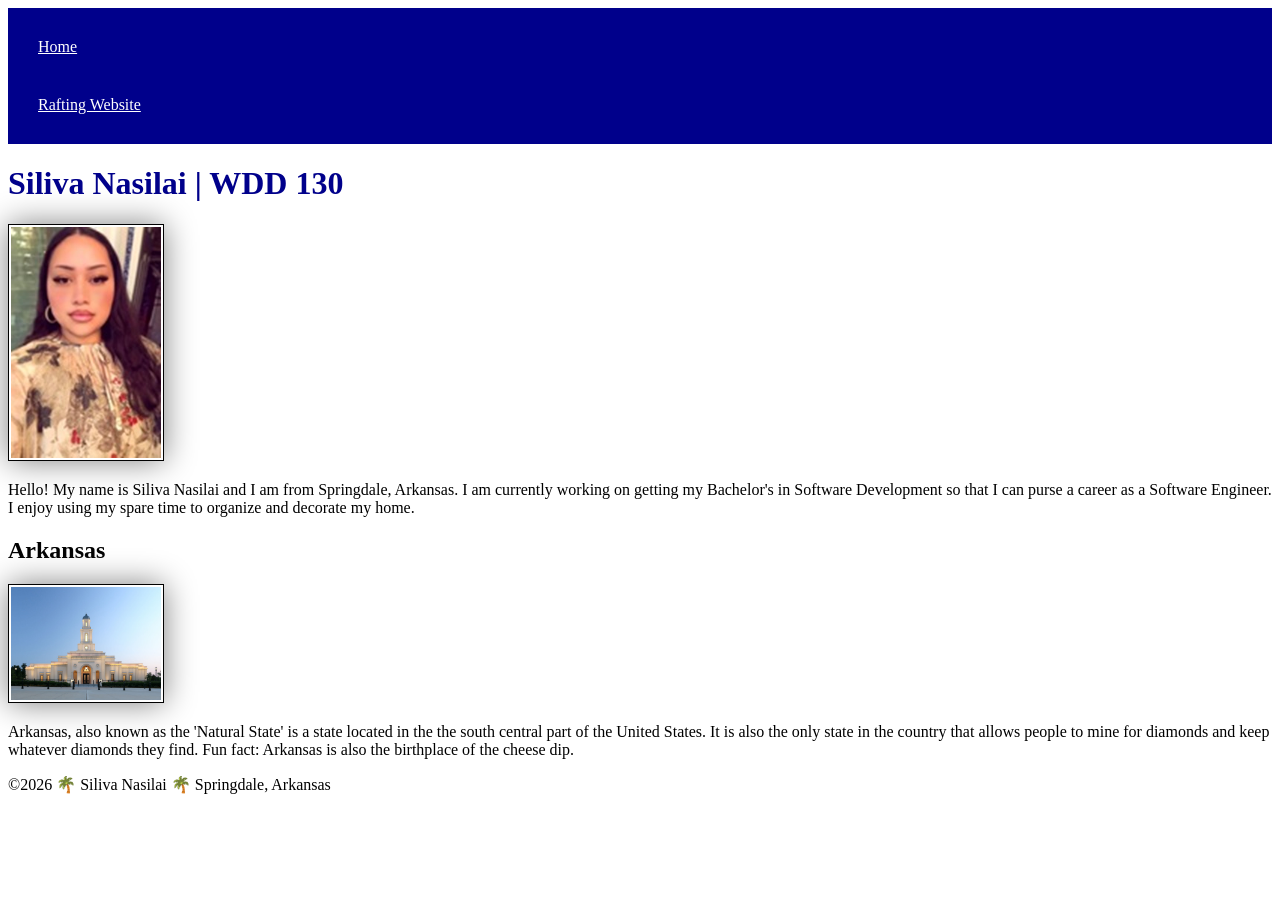
<file: index.html>
<!DOCTYPE html>
<html lang="en-US">

<head>
    <meta charset="utf-8">
    <meta name="viewport" content="width=device-width, initial-scale=1.0">
    <title>Siliva Nasilai | WDD 130</title>
    <meta name="description" content="Siliva Nasilai, WDD130, the purpose of the page.">
    <meta name="author" content="Siliva Nasilai">

    <link rel="stylesheet" href="styles/styles.css">
</head>

<body>
    <header>
        <nav>
            <a href="#">Home</a>
            <a href="wwr/">Rafting Website</a>
        </nav>
    </header>
    <main>
        <h1>Siliva Nasilai | WDD 130</h1>
        <img src="images/profile.jpg" alt="Hello, my name is Siliva Nasilai" width="200">
        <p>Hello! My name is Siliva Nasilai and I am from Springdale, Arkansas. I am currently
            working on getting my Bachelor's in Software Development so that I can purse a
            career as a Software Engineer. I enjoy using my spare time to organize and decorate my
            home.
        </p>
    </main>

    <aside>
        <h2>Arkansas</h2>
        <img src="images/bentonville-temple.jpg" alt="Bentonville Arkansas Temple">
        <p>
            Arkansas, also known as the 'Natural State' is a state located in the the south
            central part of the United States. It is also the only state in the country that
            allows people to mine for diamonds and keep whatever diamonds they find. Fun
            fact: Arkansas is also the birthplace of the cheese dip.
        </p>
    </aside>


    <footer>
        <p>&copy;2026 🌴 Siliva Nasilai 🌴 Springdale, Arkansas</p>
    </footer>
</body>

</html>
</file>
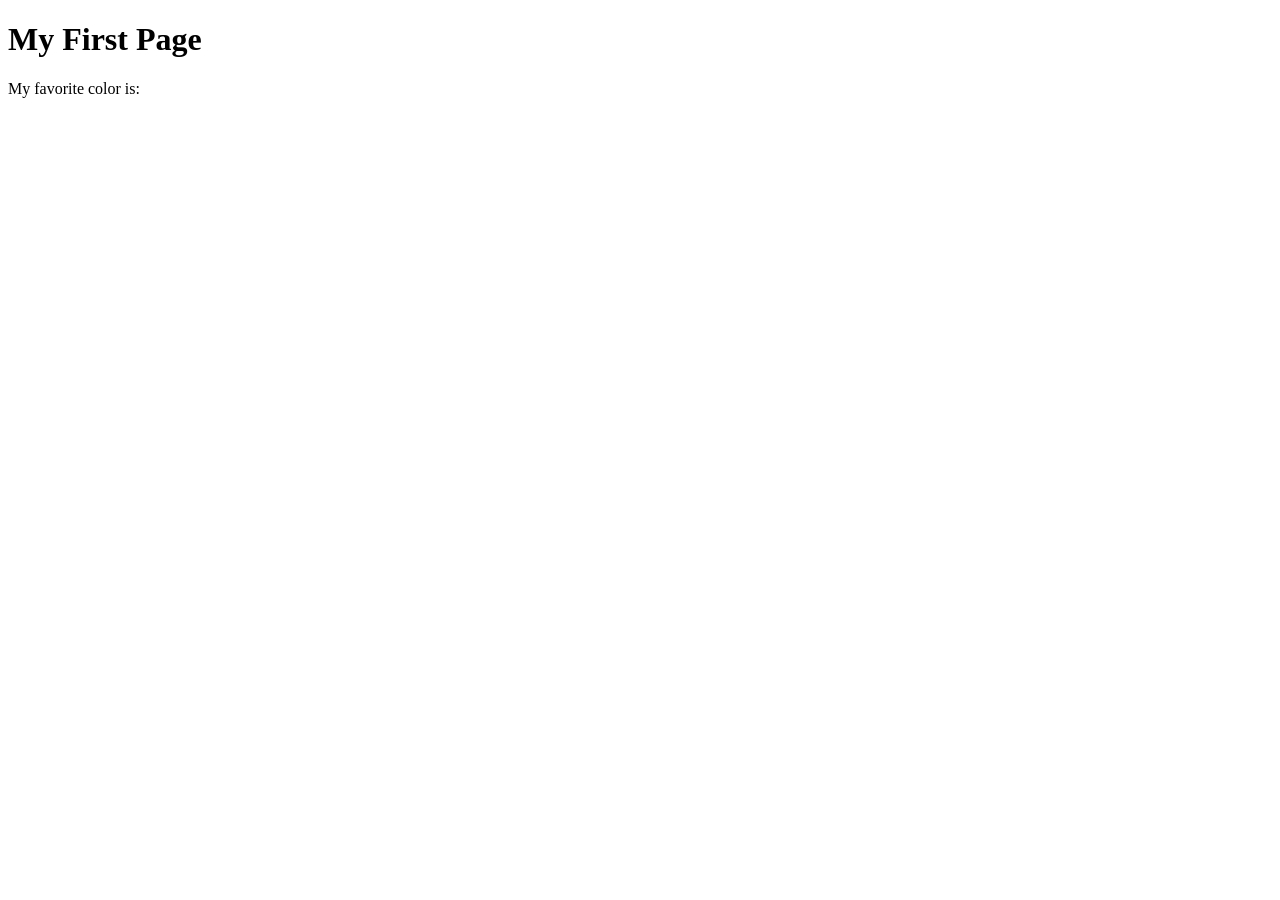
<file: week01/first-page.html>
<!DOCTYPE html>
<html lang="en">
<head>
    <meta charset="UTF-8">
    <meta name="viewport" content="width=device-width, initial-scale=1.0">
    <title>My First Page</title>
</head>
<body>
    <h1>My First Page</h1>
    <p>My favorite color is: </p>
</body>
</html>
</file>
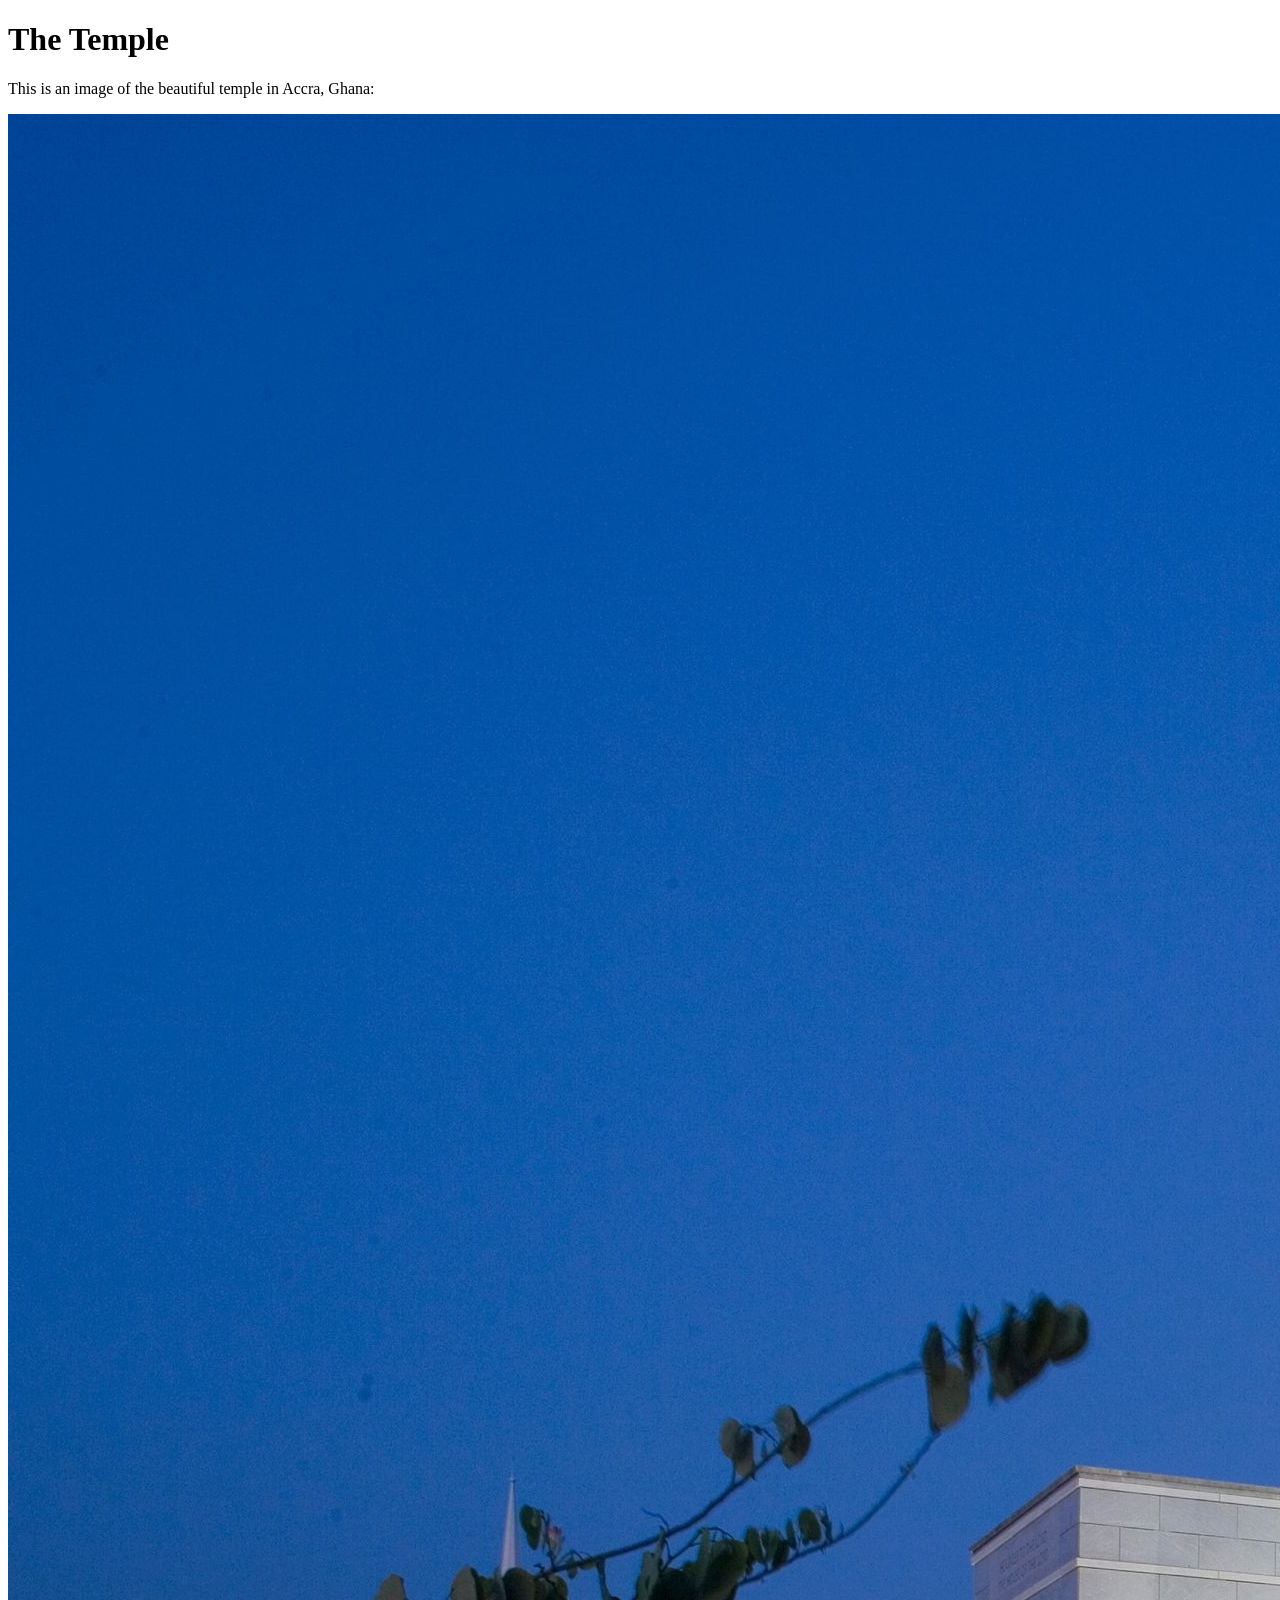
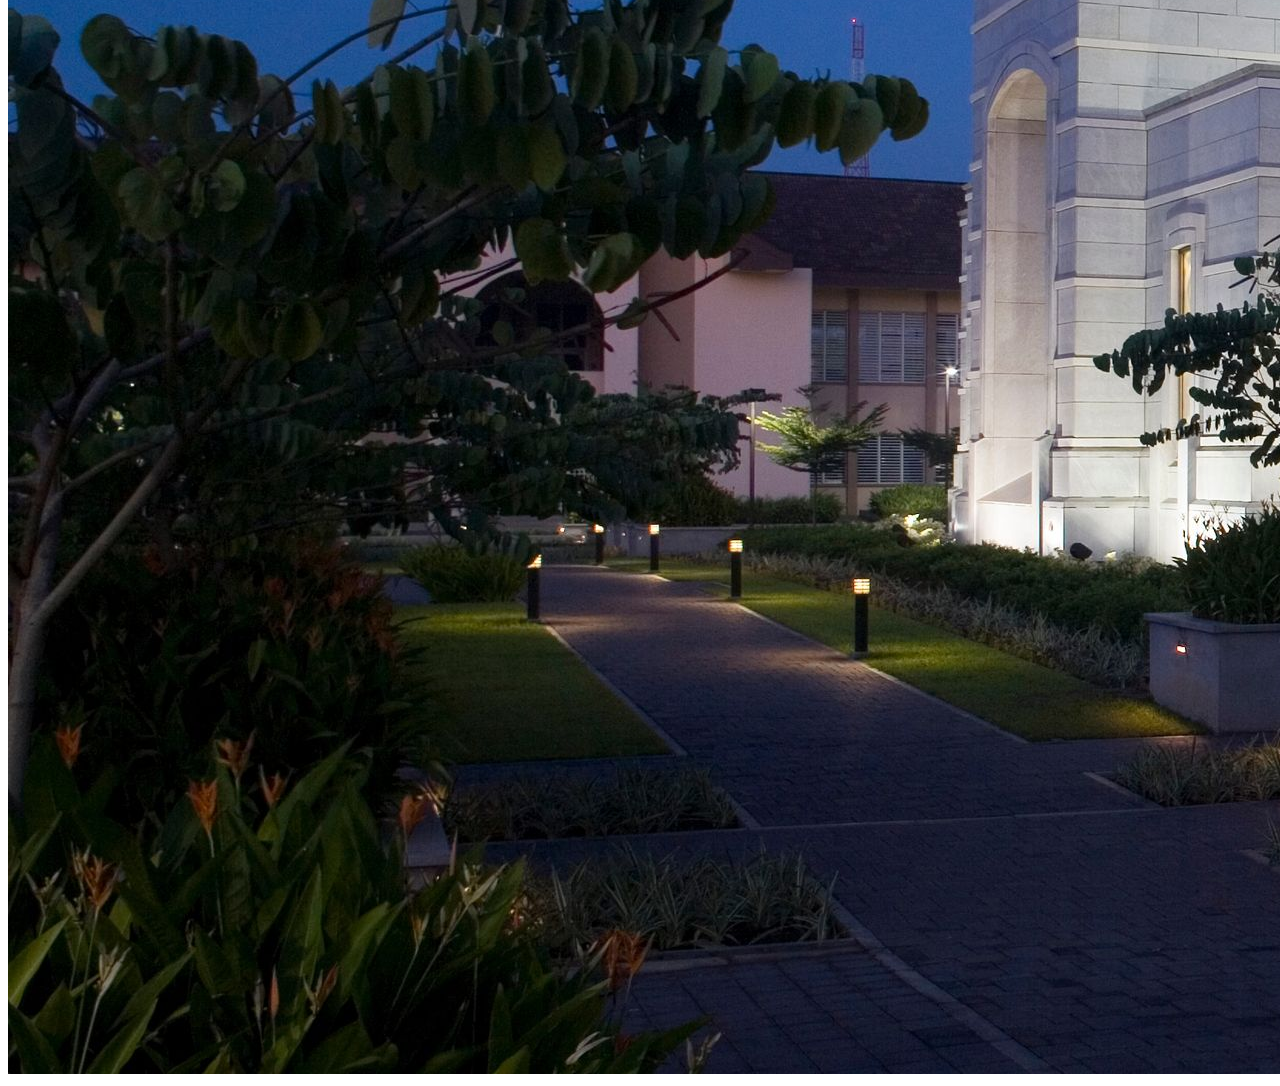
<file: week01/images.html>
<!DOCTYPE html>
<html lang="en">
<head>
    <meta charset="UTF-8">
    <meta name="viewport" content="width=device-width, initial-scale=1.0">
    <title>Temple Image</title>
</head>
<body>
    <h1>The Temple</h1>
    <p>This is an image of the beautiful temple in Accra, Ghana:</p>
    <img src="images/temple-large.jpeg" alt="The Accra Ghana Temple">
    
</body>
</html>
</file>
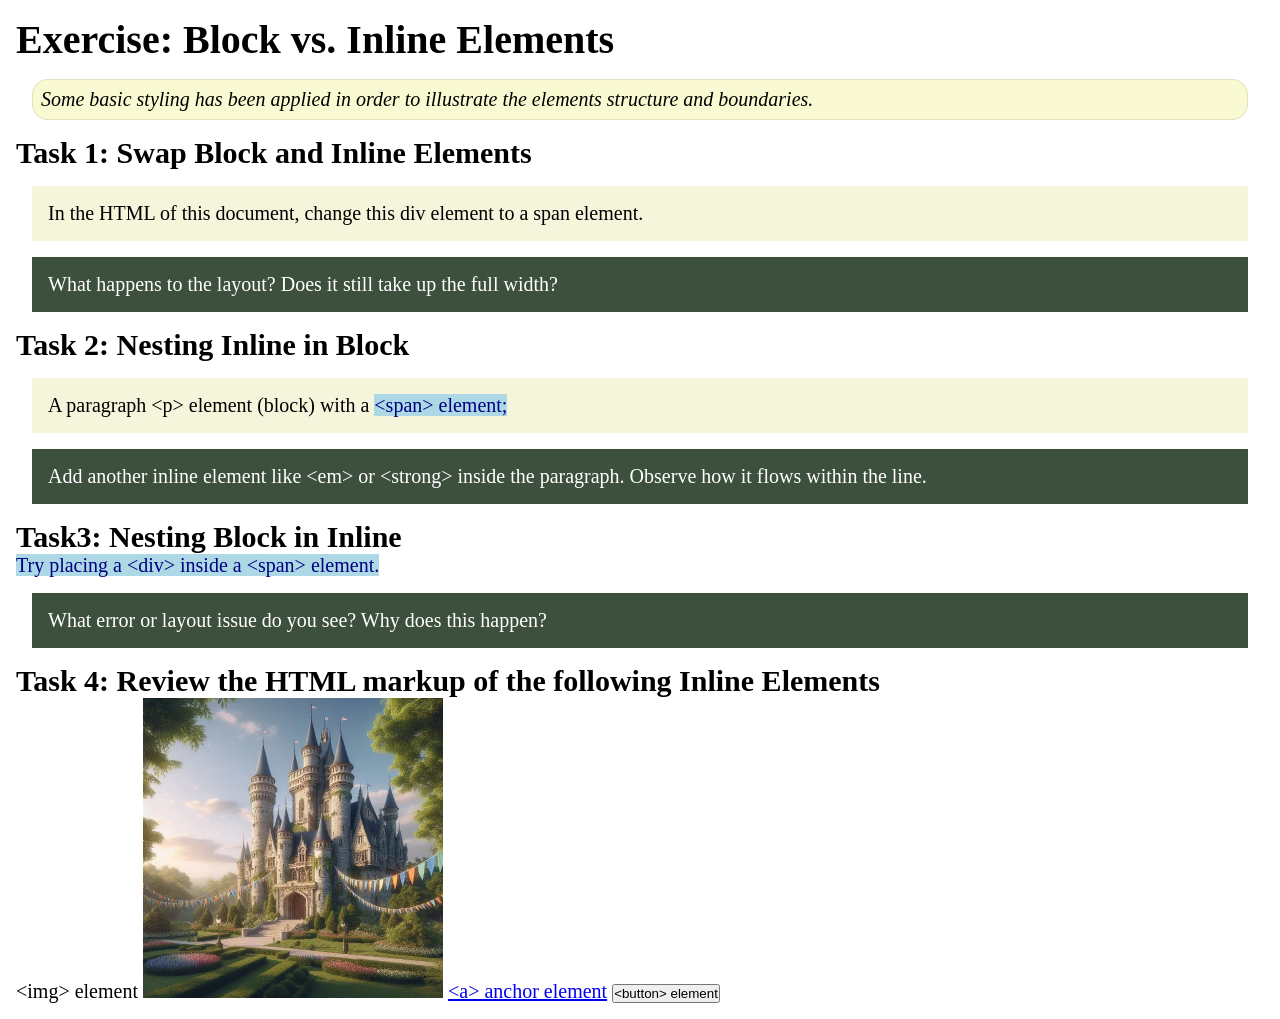
<file: week02/block-vs-inline.html>
<!DOCTYPE html>
<html lang="en">

<head>
    <meta charset="UTF-8">
    <meta name="viewport" content="width=device-width, initial-scale=1.0">
    <title>Exercise: Block vs. Inline Elements</title>
    <link rel="stylesheet" href="styles/block-vs-inline.css">
</head>

<body>
    <main>
        <h1>Exercise: Block vs. Inline Elements</h1>
        <p class="note">Some basic styling has been applied in order to illustrate the elements structure and
            boundaries.</p>

        <h2>Task 1: Swap Block and Inline Elements</h2>
        <div>In the HTML of this document, change this div element to a span element.</div>

        <p class="question">What happens to the layout? Does it still take up the full width?</p>

        <h2>Task 2: Nesting Inline in Block</h2>
        <p>A paragraph &lt;p&gt; element (block) with a <span>&lt;span&gt; element;</span></p>
        <p class="question">Add another inline element like &lt;em&gt; or &lt;strong&gt; inside the paragraph. Observe
            how it flows within the line.</p>

        <h2>Task3: Nesting Block in Inline</h2>
        <span>Try placing a &lt;div&gt; inside a &lt;span&gt; element.</span>
            <p class="question">What error or layout issue do you see? Why does this happen?</p>


            <h2>Task 4: Review the HTML markup of the following Inline Elements</h2>
        &lt;img&gt; element
        <img src="images/castle.webp" alt="placeholder image (images are inline)" width="300" height="300">
        <a href="https://churchofjesuschrist.org">&lt;a&gt; anchor element</a>
        <button type="button">&lt;button&gt; element</button>
    </main>
</body>

</html>
</file>
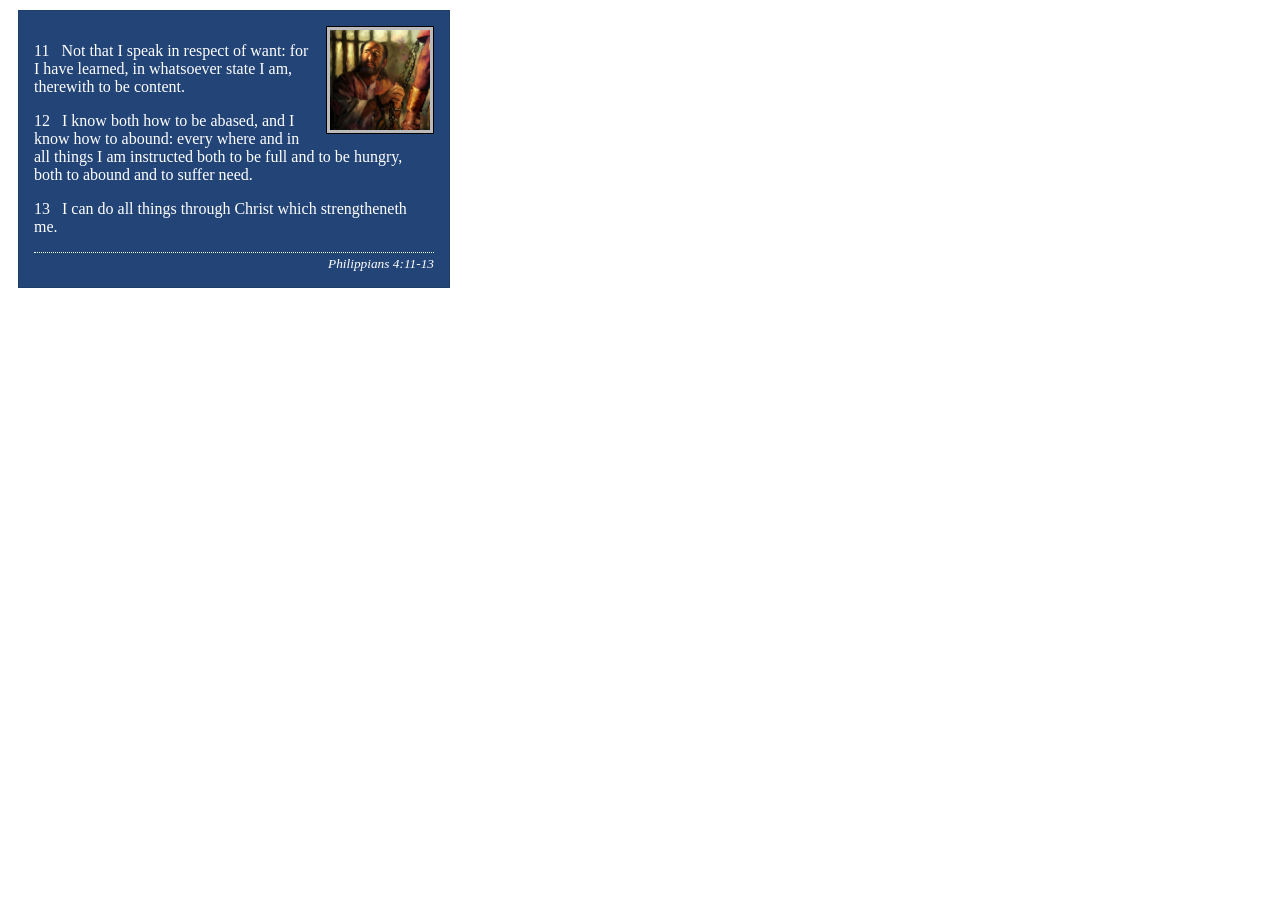
<file: week02/box-model-solution.html>
<!DOCTYPE html>
<html lang="en">
<head>
    <meta charset="UTF-8">
    <meta name="viewport" content="width=device-width, initial-scale=1.0">
    <title>Box Model Activity</title>
    <link rel="stylesheet" href="styles/box-model-solution.css">
</head>
<body>
    <main>
        <div class="callout">
            <img src="images/apostle-paul-imprisoned.webp" alt="Paul the Apostle - Imprisoned in Rome" width="200" height="200">
            <blockquote>
                <p>11 &nbsp; Not that I speak in respect of want: for I have learned, in whatsoever state I am, therewith to be content.</p>
                <p>12 &nbsp; I know both how to be abased, and I know how to abound: every where and in all things I am instructed both to be full and to be hungry, both to abound and to suffer need.</p>
                <p>13 &nbsp; I can do all things through Christ which strengtheneth me.</p>
            </blockquote>
            <cite>Philippians 4:11-13</cite>
        </div>
    </main>
</body>
</html>
</file>
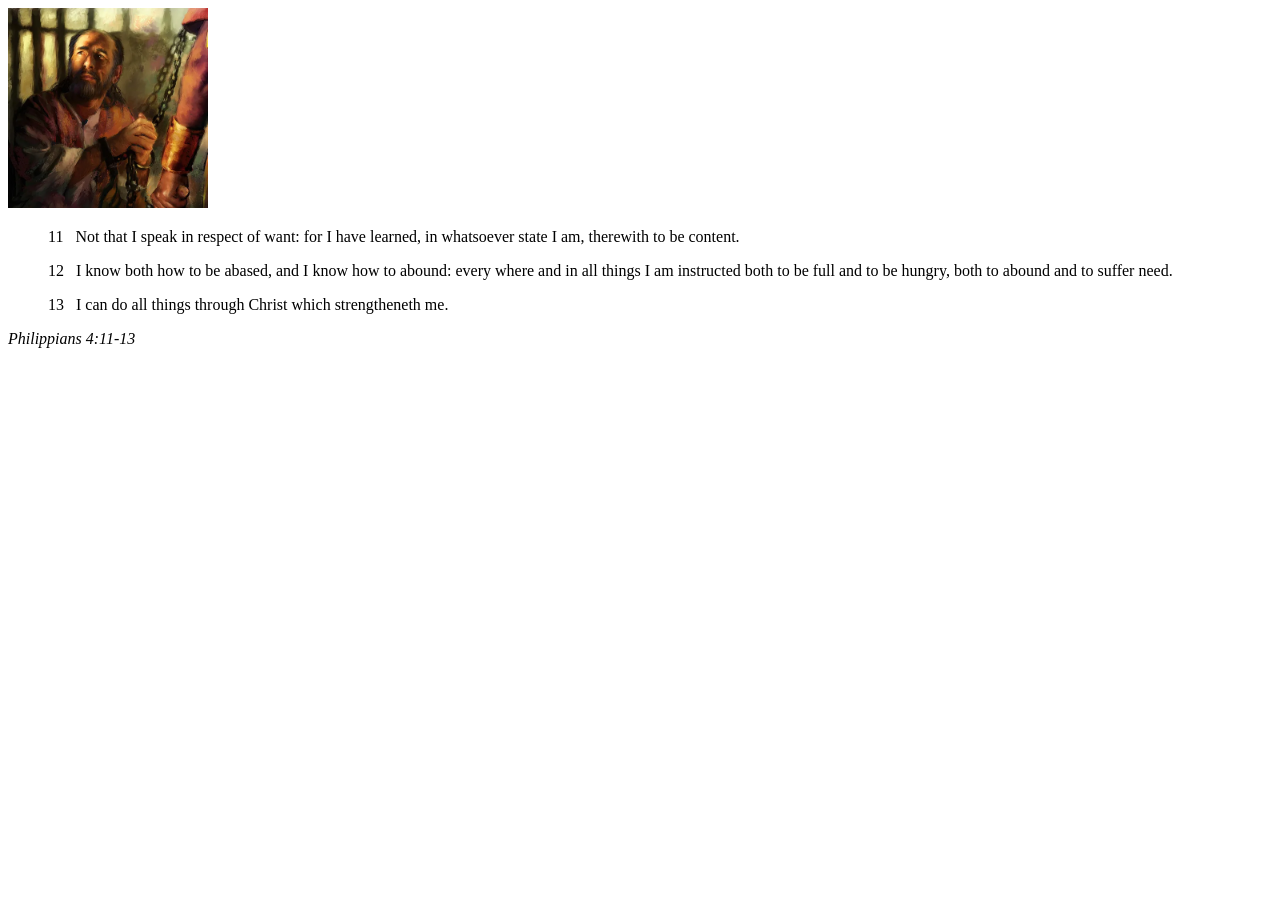
<file: week02/box-model.html>
<!DOCTYPE html>
<html lang="en">
<link rel="stylesheet" href="styles/box-model.css" <head>
<meta charset="UTF-8">
<meta name="viewport" content="width=device-width, initial-scale=1.0">
<title>Box Model Activity</title>
</head>

<body>
    <main>
        <div class="callout">
            <img src="images/apostle-paul-imprisoned.webp"
              alt="Paul the Apostle - Imprisoned in Rome" width="200" height="200">
            <blockquote>
                <p>11 &nbsp; Not that I speak in respect of want: for I have learned, in whatsoever
                    state I am, therewith to be content.</p>
                <p>12 &nbsp; I know both how to be abased, and I know how to abound: every where and
                    in all things I am instructed both to be full and to be hungry, both to abound
                    and to suffer need.</p>
                <p>13 &nbsp; I can do all things through Christ which strengtheneth me.</p>
            </blockquote>
            <cite>Philippians 4:11-13</cite>
        </div>
    </main>
</body>

</html>
</file>
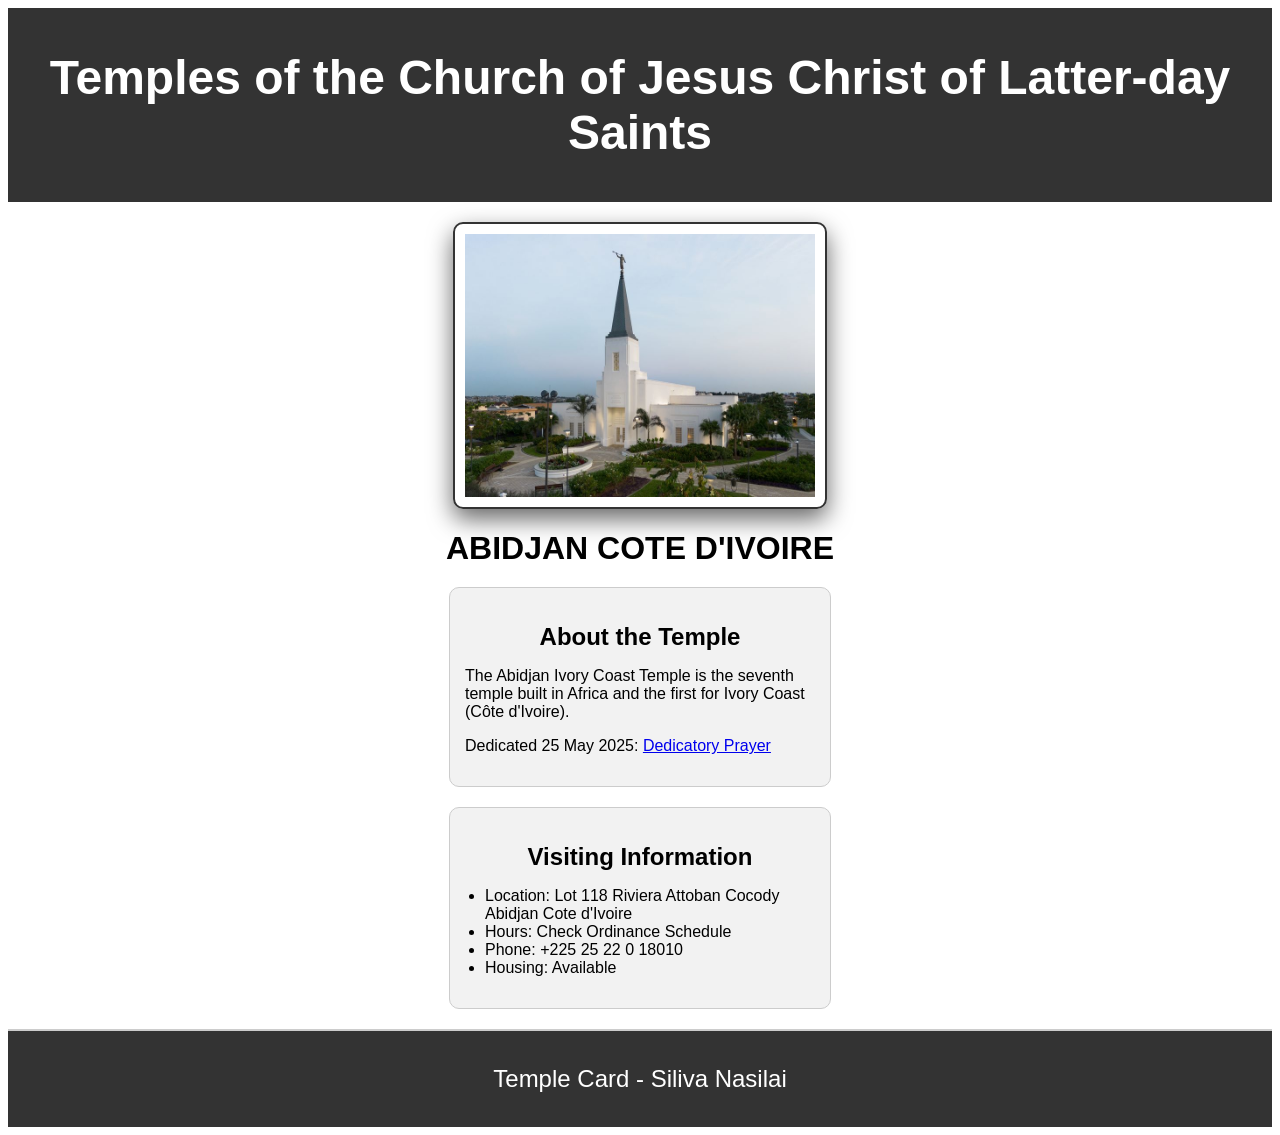
<file: week02/temple.html>
<!DOCTYPE html>
<html lang="en">

<head>
    <meta charset="UTF-8">
    <meta name="viewport" content="width=device-width, initial-scale=1.0">
    <title>Temple Card - Abidjan Cote d'Ivoire</title>
    <link rel="stylesheet" href="styles/temple.css">
</head>


<body>
    <header>
        <h1 class="banner title">Temples of the Church of Jesus Christ of Latter-day Saints</h1>
    </header>
    <main>
        <picture>
            <img src="images/abidjan-ivory-coast.jpeg" alt="Abidjan Cote d'Ivoire Temple">
        </picture>
        <h1>ABIDJAN COTE D'IVOIRE</h1>
        <section>
            <h2>About the Temple</h2>
            <p>The Abidjan Ivory Coast Temple is the seventh temple built in Africa and the
                first
                for Ivory Coast (Côte
                d'Ivoire).</p>
            <p>Dedicated 25 May 2025: <a
                  href="https://www.churchofjesuschrist.org/temples/dedicatory-prayer/abidjan-ivory-coast-temple/2025-05-25?lang=eng"
                  target="_blank" rel="noopener noreferrer">Dedicatory Prayer</a></p>
        </section>

        <section>
            <h2>Visiting Information</h2>
            <ul>
                <li>Location: Lot 118 Riviera Attoban Cocody Abidjan Cote d'Ivoire</li>
                <li>Hours: Check Ordinance Schedule</li>
                <li>Phone: +225 25 22 0 18010</li>
                <li>Housing: Available</li>
            </ul>
        </section>
    </main>


    <footer>
        <p>Temple Card - Siliva Nasilai</p>

    </footer>
</body>

</html>
</file>
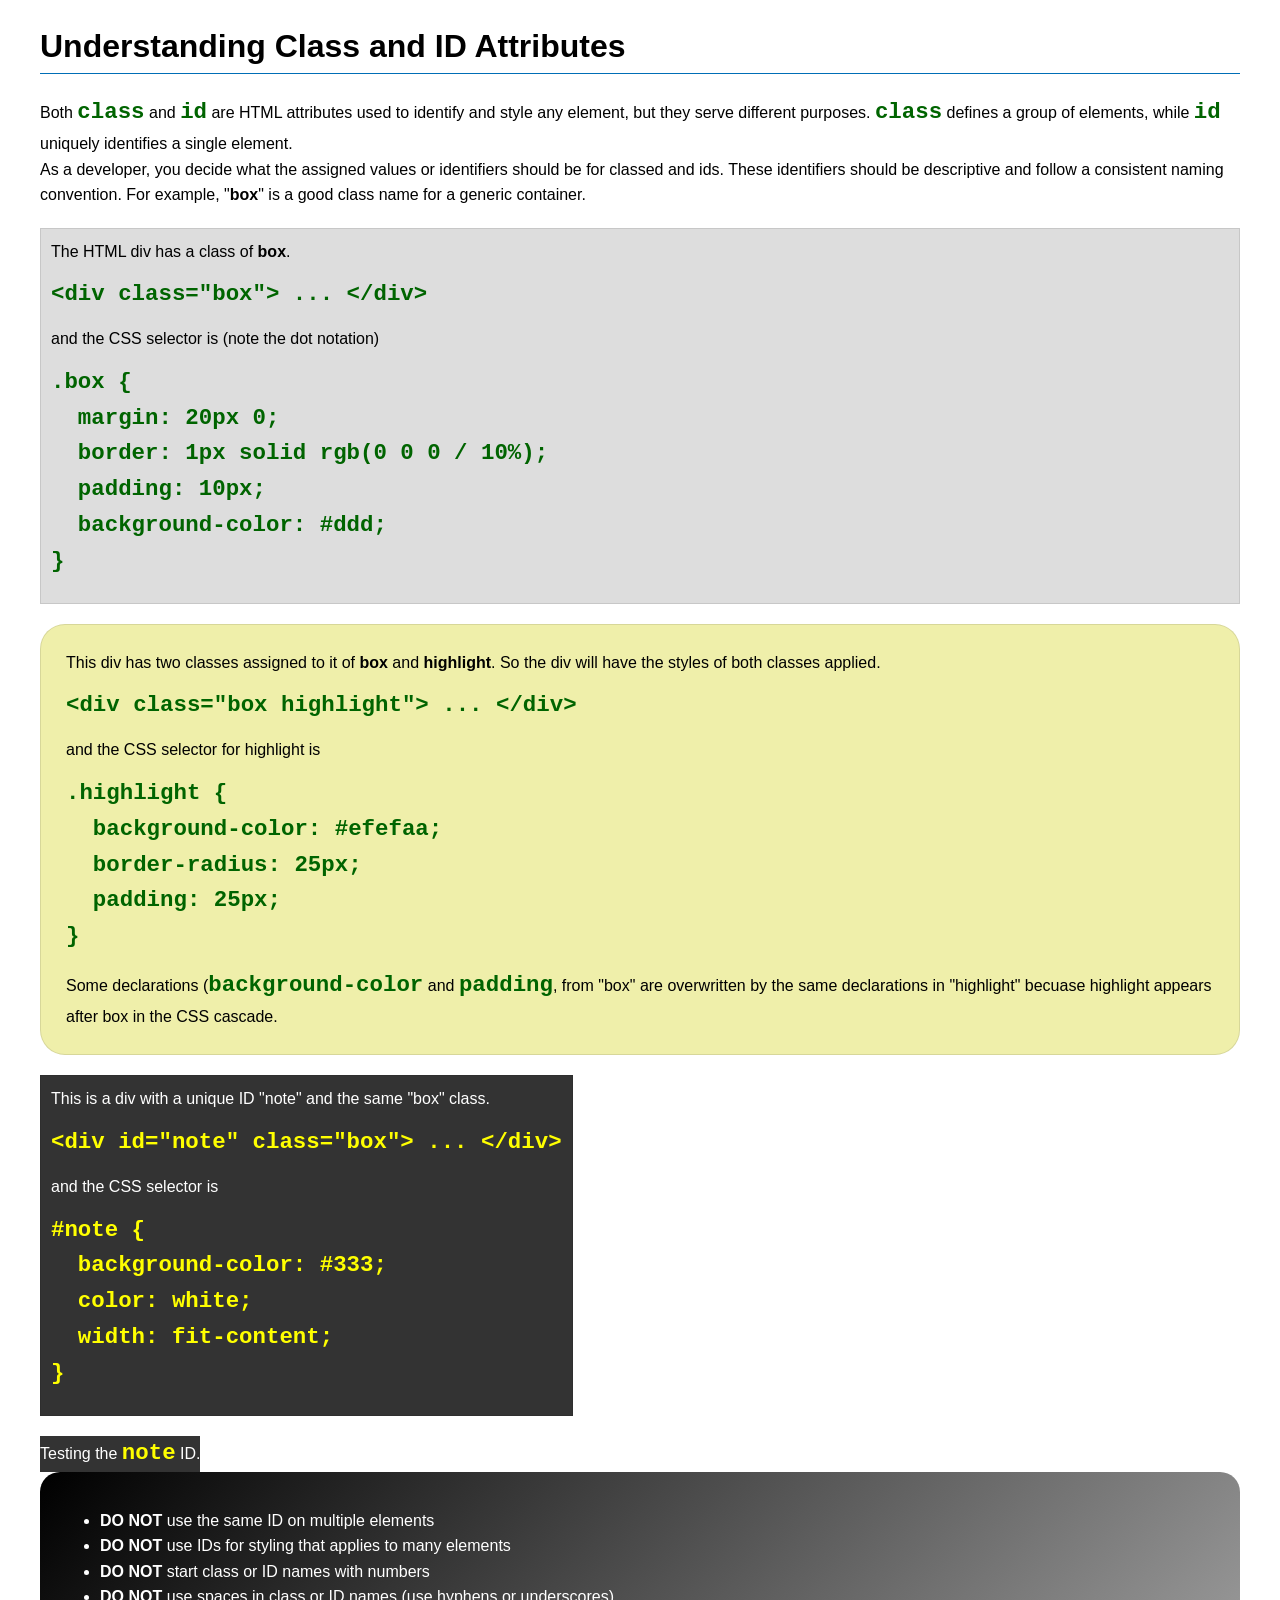
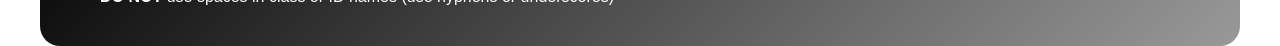
<file: week03/class-and-id.html>
<!DOCTYPE html>
<html lang="en">

<head>
    <meta charset="UTF-8">
    <meta name="viewport" content="width=device-width, initial-scale=1.0">
    <title>Class vs ID Attributes</title>
    <link rel="stylesheet" href="styles/class-and-id.css">
</head>

<body>
    <h1>Understanding Class and ID Attributes</h1>
    <p>Both <code>class</code> and <code>id</code> are HTML attributes used to identify and style any element, but they
        serve different purposes. <code>class</code> defines a group of elements, while <code>id</code> uniquely
        identifies a single element.</p>
    <p>As a developer, you decide what the assigned values or identifiers should be for classed and ids. These
        identifiers should be
        descriptive and follow a consistent naming convention. For example, "<strong>box</strong>" is a good class name
        for a generic container.</p>
    <div class="box">
        <p>The HTML div has a class of <strong>box</strong>.</p>
        <pre><code class="html">&lt;div class="box"&gt; ... &lt;/div&gt;</code></pre>
        and the CSS selector is (note the dot notation)
        <pre><code class="css">.box {
  margin: 20px 0;
  border: 1px solid rgb(0 0 0 / 10%);
  padding: 10px;
  background-color: #ddd; 
}</code></pre>
    </div>

    <div class="box highlight">
        <p>This div has two classes assigned to it of <strong>box</strong> and <strong>highlight</strong>. So the div
            will have the styles of both classes applied.</p>
        <pre><code class="html">&lt;div class="box highlight"&gt; ... &lt;/div&gt;</code></pre>
        and the CSS selector for highlight is
        <pre><code class="css">.highlight {
  background-color: #efefaa;
  border-radius: 25px;
  padding: 25px;
}</code></pre>
<p>Some declarations (<code>background-color</code> and <code>padding</code>, from "box" are overwritten by the same declarations in "highlight" becuase highlight appears after box in the CSS cascade.</p>
    </div>

    <div id="note" class="box">
        <p>This is a div with a unique ID "note" and the same "box" class.</p>
        <pre><code class="html">&lt;div id="note" class="box"&gt; ... &lt;/div&gt;</code></pre>
        and the CSS selector is
        <pre><code class="css">#note {
  background-color: #333;
  color: white;
  width: fit-content;
}</code></pre>
    </div>

    <div id="note">
        <p>Testing the <code>note</code> ID.</p>
    </div>

    <section id="best-practice">
        <ul>
            <li><strong>DO NOT</strong> use the same ID on multiple elements</li>
            <li><strong>DO NOT</strong> use IDs for styling that applies to many elements</li>
            <li><strong>DO NOT</strong> start class or ID names with numbers</li>
            <li><strong>DO NOT</strong> use spaces in class or ID names (use hyphens or underscores)</li>
        </ul>
    </section>




</body>

</html>
</file>
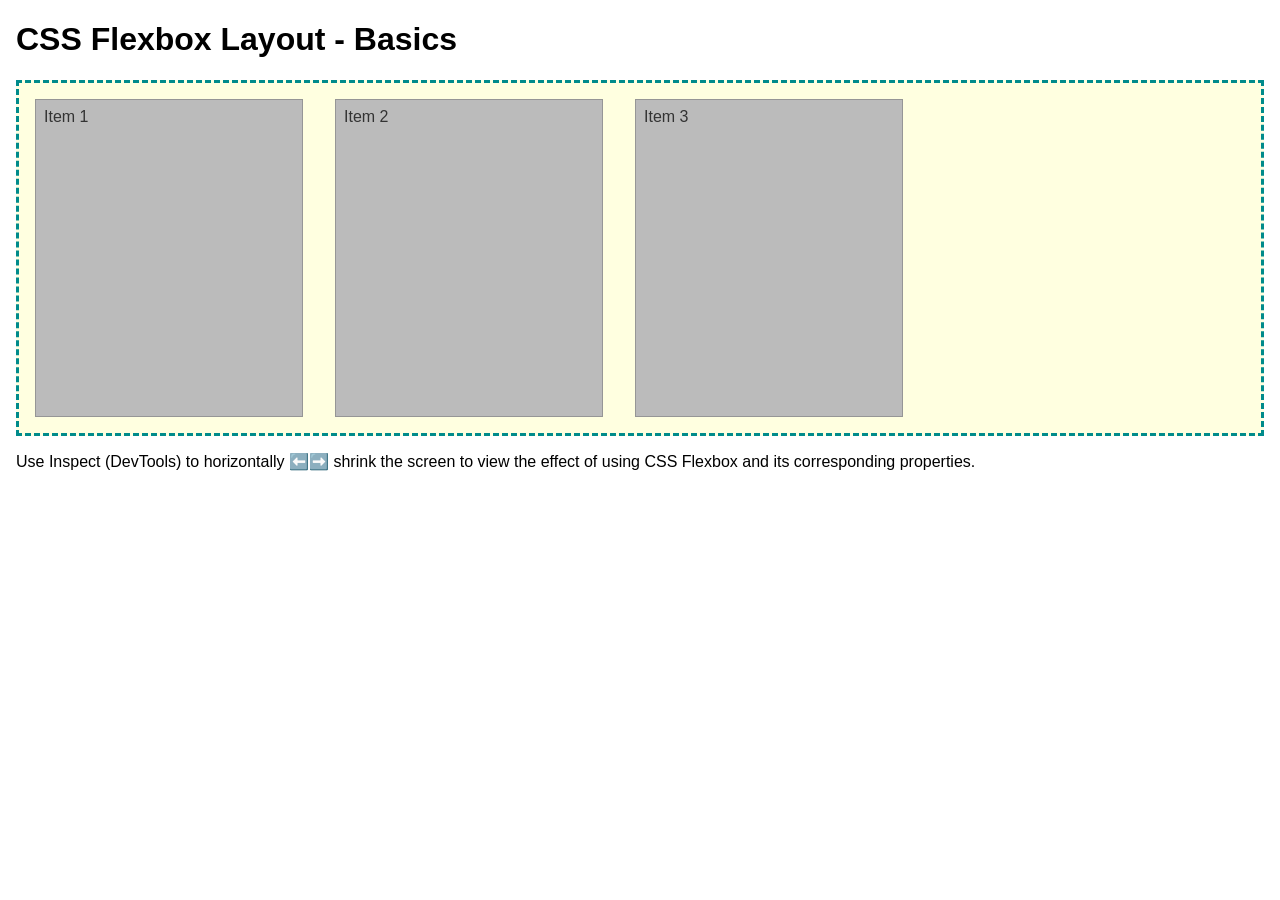
<file: week04/flexbox-layout.html>
<!DOCTYPE html>
<html lang="en">
<head>
    <meta charset="UTF-8">
    <meta name="viewport" content="width=device-width, initial-scale=1.0">
    <title>CSS Flexbox Layout - Basics</title>
    <link rel="stylesheet" href="styles/flexbox.css">
</head>
<body>
    <main>
        <h1>CSS Flexbox Layout - Basics</h1>
        <div class="flex-container">
            <div class="flex-item item1">Item 1</div>
            <div class="flex-item item2">Item 2</div>
            <div class="flex-item item3">Item 3</div>
        </div>
        <p>Use Inspect (DevTools) to horizontally ⬅️➡️ shrink the screen to view the effect of using CSS Flexbox and its corresponding properties.</p>
    </main>
</body>
</html>
</file>
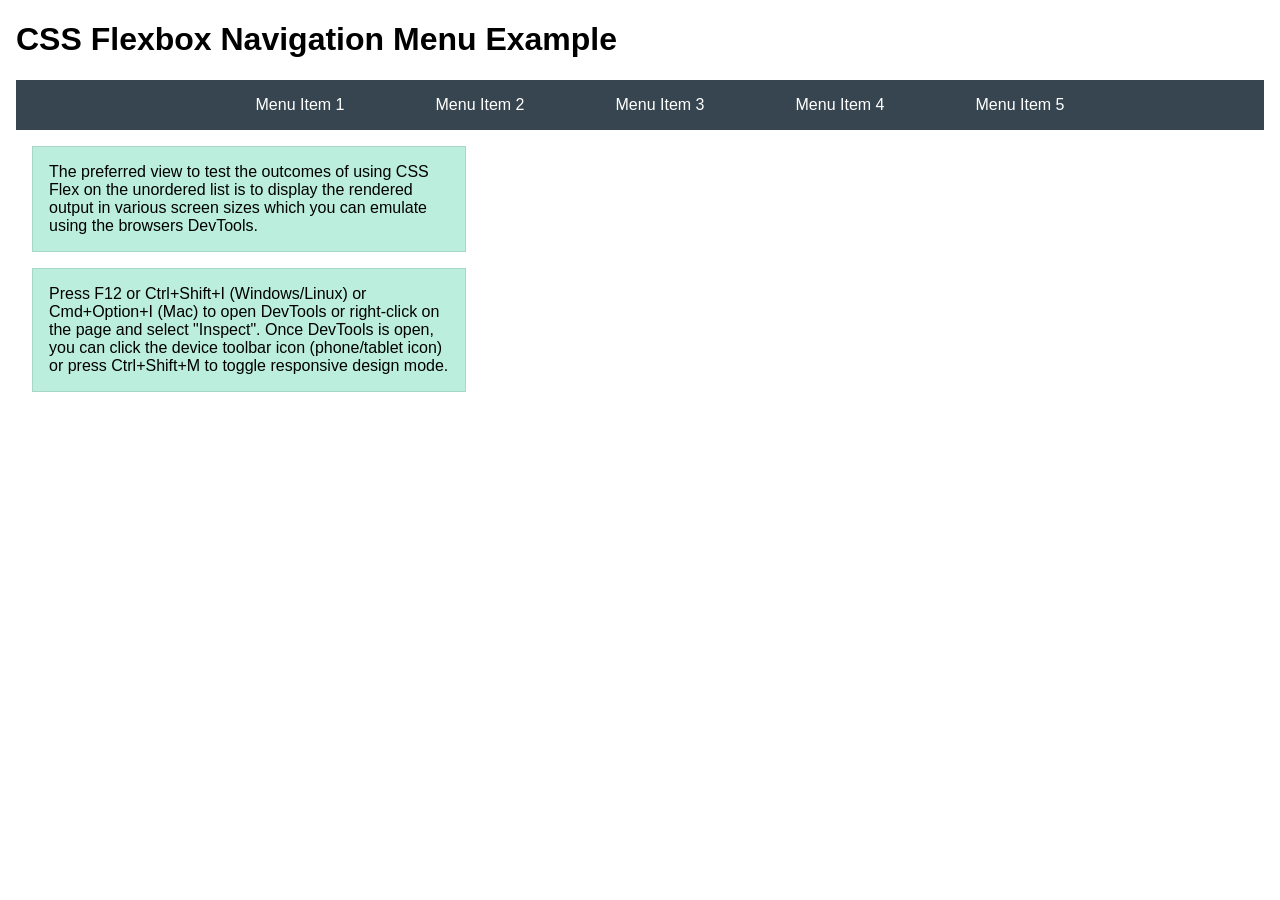
<file: week04/flexbox-menu.html>
<!DOCTYPE html>
<html lang="en">
<head>
    <meta charset="UTF-8">
    <meta name="viewport" content="width=device-width, initial-scale=1.0">
    <title>CSS Flexbox - Navigation Menu</title>
    <link rel="stylesheet" href="styles/flexbox-menu.css">
</head>
<body>
    <main>
        <h1>CSS Flexbox Navigation Menu Example</h1>
        <nav>
            <ul>
                <li><a href="#">Menu Item 1</a></li>
                <li><a href="#">Menu Item 2</a></li>
                <li><a href="#">Menu Item 3</a></li>
                <li><a href="#">Menu Item 4</a></li>
                <li><a href="#">Menu Item 5</a></li>
            </ul>
        </nav>
        <p>The preferred view to test the outcomes of using CSS Flex on the unordered list is to display the rendered output in various screen sizes which you can emulate using the browsers DevTools.</p>

        <p>Press F12 or Ctrl+Shift+I (Windows/Linux) or Cmd+Option+I (Mac) to open DevTools or right-click on the page and select "Inspect". Once DevTools is open, you can click the device toolbar icon (phone/tablet icon) or press Ctrl+Shift+M to toggle responsive design mode.</p>

                      
        
    </main>
</body>
</html>
</file>
<file: styles/styles.css>
nav {
    background-color: darkblue;
    padding: 10px;
}

nav a {
    color: white;
    display: block;
    padding: 20px;
}

h1 {
    color: darkblue;
}

img {
    width: 150px;
    height: auto;
    border: 1px solid black;
    padding: 2px;
    box-shadow: 0 0 30px gray;
}
</file>
<file: week02/styles/block-vs-inline.css>
* {
    margin: 0;
    padding: 0;
}

body {
    font-size: 20px;
    margin: 1rem;
}

p,
div {
    background-color: beige;
    margin: 1rem;
    padding: 1rem;
}

span {
    color: navy;
    background-color: lightblue;
}

code {
    margin: 0;
    padding: 0;
    color: green;
    font-size: 1.2rem;
}

.note {
    font-style: italic;
    background-color: lightgoldenrodyellow;
    border-radius: 1rem;
    border: 1px solid rgb(0 0 0 / 10%);
    margin: 1rem;
    padding: .5rem;
}

.question {
    background-color: #3d503d;
    color: #fff;
}
</file>
<file: week02/styles/box-model-solution.css>
.callout {
    max-width: 400px;
    margin: 10px;
    border: 1px solid rgba(0, 0, 0, .1);
    padding: 15px;
    background-color: #247;
    color: #fff;
}

.callout img {
    float: right;
    margin: 0 0 10px 15px;
    border: 1px solid #000;
    padding: 3px;
    background-color: #bbb;
    width: 100px;
    height: auto;

}

blockquote {
    margin: 0;
}

cite {
    display: block;
    border-top: 1px dotted #fff;
    padding-top: 3px;
    text-align: right;
    font-size: smaller;
}
</file>
<file: week02/styles/box-model.css>
.callout {
	
}

.callout img {
	
}

blockquote {
	
}

cite {
	
}
</file>
<file: week02/styles/temple.css>
body {
    font-family: Arial, Helvetica, sans-serif;
}

main h1 {
    text-align: center;
    margin-bottom: 20px;
}

aside {
    width: 100%;
    margin: 20px auto;
    border: 1px solid #ccc;
    padding: 15px;
    background-color: #f2f2f2;
    color: #333;

}

aside img {
    width: 200px;
    height: auto;
}

main img {
    width: 100%;
    height: auto;
    border: 2px solid #333;
    padding: 10px;
    box-shadow: 0 10px 25px rgba(0, 0, 0, 0.6);
}

img {
    display: block;
    width: 100%;
    max-width: 350px;
    margin: 20px auto;
    border-radius: 10px;
    box-shadow: 0 8px 20px rgba(0, 0, 0, 0.6);
}

p {
    padding: 0;
}

header,
footer {
    background-color: #333;
    color: #fff;
    text-align: center;
    padding: 10px 20px;
    font-size: 1.5rem;
}

section {
    width: 100%;
    max-width: 350px;
    margin: 20px auto;
    padding: 15px;
    background-color: #f2f2f2;
    border: 1px solid #ccc;
    border-radius: 10px;
}

section h2 {
    text-align: center;
    margin-bottom: 10px;
}

section ul {
    list-style-type: disc;
    padding-left: 20px;
    text-align: left;
}

footer {
    margin-top: 20px;
    border-top: 2px solid #ccc;
    text-align: center;
}
</file>
<file: week03/styles/class-and-id.css>
body {
    font-family: Arial, sans-serif;
    line-height: 1.6;
    margin: 0;
    padding: 0 40px;
}

h1 {
    border-bottom: 1px solid rgb(0 110 182);
    padding-bottom: 0;
}



p {
    margin: 0;
}

code {
    color: darkgreen;
    font-weight: 700;
    font-size: 1.4rem;
}

/* Class examples - can be reused */

.box {
    margin: 20px 0;
    border: 1px solid rgb(0 0 0 / 10%);
    padding: 10px;
    background-color: #ddd; /* this is shorthand for #dddddd */
}

.highlight {
    background-color: #efefaa;
    border-radius: 25px;
    padding: 25px;
}

/* ID examples - should be unique */

#note {
    background-color: #333;
    color: white;
    width: fit-content;
}

#note code {
    color: yellow;
}

#best-practice {
    background: linear-gradient(135deg, #000 0%, #999 100%);
    color: white;
    border-radius: 20px;
    padding: 20px
}
</file>
<file: week04/styles/flexbox.css>
body {
    font-family: Helvetica, Arial, sans-serif;
    margin: 1rem;
}

.flex-container {
    border: 3px dashed darkcyan;
    background-color: lightyellow;
    display: flex;
    flex-wrap: wrap;
}

.flex-item {
    width: 250px;
    margin: 1rem;
    border: 1px solid rgb(0 0 0 / 20%);
    padding: 0.5rem;
    background-color: #bbb;
    color: #333;
}

.item1 {
    min-height: 100px;
}

.item2 {
    min-height: 200px;
}

.item3 {
    min-height: 300px;
}
</file>
<file: week04/styles/flexbox-menu.css>
body {
    font-family: Helvetica, Arial, sans-serif;
    margin: 1rem;
}

nav {
    background-color: #36454f;
}

nav ul {
    list-style-type: none;
    display: flex;
    flex-wrap: wrap;
    max-width: 900px;
    margin: 0 auto;
    justify-content: space-around;
    align-items: center;
}

nav a {
    display: block;
    color: #fff;
    text-align: center;
    padding: 1rem;
    text-decoration: none;
}

p {
    margin: 1rem;
    border: 1px solid rgb(0 0 0 / 10%);
    padding: 1rem;
    background-color: #bed;
    max-width: 400px;
}

#devtools-btn {
    background-color: #36454f;
    color: white;
    border: none;
    padding: 12px 24px;
    margin: 1rem;
    font-size: 16px;
    font-family: Helvetica, Arial, sans-serif;
    border-radius: 4px;
    cursor: pointer;
    transition: background-color 0.3s ease;
}

#devtools-btn:hover {
    background-color: #4a5a6a;
}

#devtools-btn:active {
    background-color: #2a3a4a;
}
</file>
